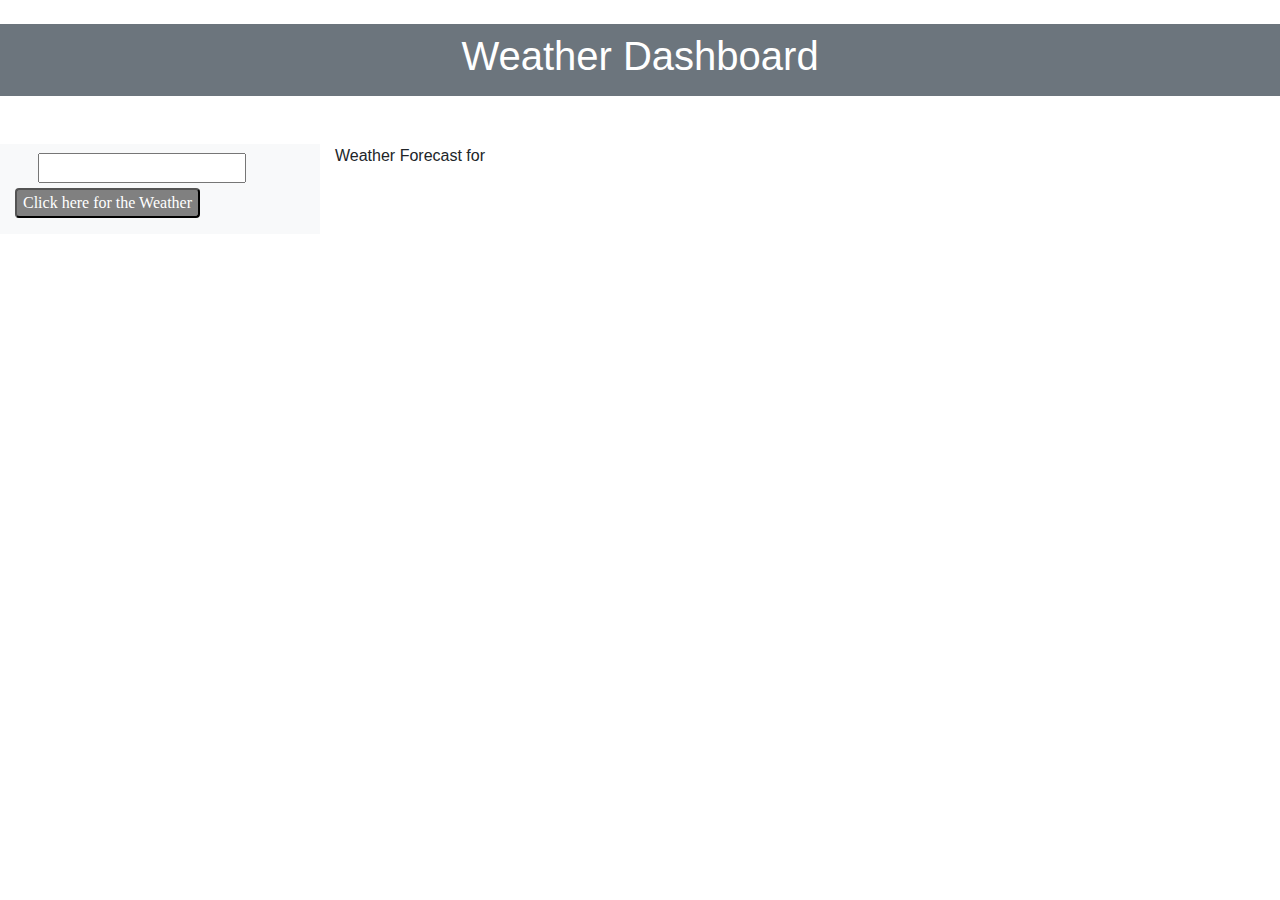
<file: index.html>
<!DOCTYPE html>
<html lang="en">
​

<head>
    <meta charset="UTF-8">
    <meta name="viewport" content="width=device-width, initial-scale=1.0">
    <meta http-equiv="X-UA-Compatible" content="ie=edge">
    <link rel="stylesheet" href="https://stackpath.bootstrapcdn.com/bootstrap/4.4.1/css/bootstrap.min.css"
        integrity="sha384-Vkoo8x4CGsO3+Hhxv8T/Q5PaXtkKtu6ug5TOeNV6gBiFeWPGFN9MuhOf23Q9Ifjh" crossorigin="anonymous">
    <link rel="stylesheet" href="./assets/style.css">
    <title>Weather Dashboard</title>
    ​
</head>
​

<body>
    <header class="container-fluid text-center text-white bg-secondary p-2 mb-5 mt-0">
        <h1>Weather Dashboard</h1>
    </header>
    <div class="container-fluid">
        <div class="row">
            <aside class="col-lg-3 bg-light">

                <div class="form-inline form-group">
                    <input type="text" id="cityName">
                    <!--<datalist id="cityName"></datalist> -->
                    <button id="search-button">
                        Click here for the Weather
                    </button>
                </div>
                <!-- List of Cities Searched  -->
                <ul class="list-group history"></ul>
            </aside>

            <div class="weatherResponse col-lg-9">
                <label id="data-title">Weather Forecast for </label>
                <div class="card-columns">

                </div>
            </div>
        </div>
    </div>
    ​
    <script src="https://code.jquery.com/jquery-3.4.1.slim.min.js"
        integrity="sha384-J6qa4849blE2+poT4WnyKhv5vZF5SrPo0iEjwBvKU7imGFAV0wwj1yYfoRSJoZ+n"
        crossorigin="anonymous"></script>
    <script src='https://ajax.googleapis.com/ajax/libs/jquery/3.4.1/jquery.min.js'></script>
    <script src="https://cdn.jsdelivr.net/npm/popper.js@1.16.0/dist/umd/popper.min.js"
        integrity="sha384-Q6E9RHvbIyZFJoft+2mJbHaEWldlvI9IOYy5n3zV9zzTtmI3UksdQRVvoxMfooAo"
        crossorigin="anonymous"></script>
    <script src="https://stackpath.bootstrapcdn.com/bootstrap/4.4.1/js/bootstrap.min.js"
        integrity="sha384-wfSDF2E50Y2D1uUdj0O3uMBJnjuUD4Ih7YwaYd1iqfktj0Uod8GCExl3Og8ifwB6"
        crossorigin="anonymous"></script>
    ​
    <script>
        $(document).ready(function () {
            $("#search-button").on("click", function () {
                var searchValue = $("#search-value").val();

                // clear input box
                $("#search-value").val("");

                getWeather(searchValue);
            });

            function makeRow(text) {
                var li = $("<li>").addClass("list-group-item list-group-item-action").text(text);
                $(".history").append(li);
            }

            $(".history").on("click", "li", function () {
                getWeather($(this).text());
            });

            function getWeather(searchValue) {

                var cityName;

                $('.weatherResponse').html('');
                var searchDiv = $('<div class="col-sm-2" id="cities">')

                //Search Value is null then take input textbox value 
                if (searchValue === null || searchValue === undefined) {
                    cityName = $('#cityName').val();
                }
                else {
                    cityName = searchValue;
                }
                // console.log("HIstory City", searchValue, " | ", cityName);

                var headerLabel = $('<label id="data-title">Weather Forecast for - >')
                headerLabel.text("Weather Forecast for -" + cityName);
                var div = $('<div class="card-columns">');

                $('.weatherResponse').append(searchDiv);
                $('.weatherResponse').append(headerLabel);
                $('.weatherResponse').append(div);


                var weatherURL = "https://api.openweathermap.org/data/2.5/forecast?q=" + cityName + "&appid=8fe105186902815f35a6f652158c03c9";
                console.log(weatherURL);

                var settings = {
                    "url": weatherURL,
                    "method": "GET",
                    "timeout": 0,
                };

                $.ajax(settings).done(function (response) {
                    weatherCallback(response.list);
                    // create history link for this search
                    if (history.indexOf(cityName) === -1) {
                        history.push(cityName);
                        localStorage.setItem("cityList", JSON.stringify(history));
                        //Add Rows to List on Left Hand side 
                        makeRow(cityName);
                    }
                });


            }
            function weatherCallback(weatherData) {

                console.log("Call Back Function", weatherData);

                for (i = 0; i < weatherData.length; i++) {

                    var cardData = {}

                    cardData.date = weatherData[i].dt_txt;
                    cardData.weather = weatherData[i].weather[0].description;
                    cardData.windSpeed = weatherData[i].wind.speed;
                    cardData.temperature = weatherData[i].main.temp;
                    cardData.humidity = weatherData[i].main.humidity;
                    cardData.icon = weatherData[i].weather[0].icon;



                    var card = $('<div class="card">');
                    var h6 = $('<h6>');
                    var p = $('<p>');
                    var p1 = $('<p1>');
                    var p2 = $('<p>');
                    var p3 = $('<p>');
                    var img = $("<img src='http://openweathermap.org/img/w/" + cardData.icon + ".png' alt='Icon depicting current weather.'>");


                    h6.text(cardData.date);
                    p.text("Current Weather: " + cardData.weather);
                    p1.text("Temperture: " + cardData.temperature);
                    p2.text("Wind Speed: " + cardData.windSpeed);
                    p3.text("Humidity: " + cardData.humidity);

                    card.append(h6, p, p1, p2, p3, img);

                    $('.card-columns').append(card)

                }
                console.log(cardData);
            }
            // get current history, if any
            var history = JSON.parse(localStorage.getItem("cityList")) || [];

            if (history.length > 0) {
                getWeather(history[history.length - 1]);
            }

            for (var i = 0; i < history.length; i++) {
                makeRow(history[i]);
            }
        });

    </script>
</body>
​

</html>
</file>
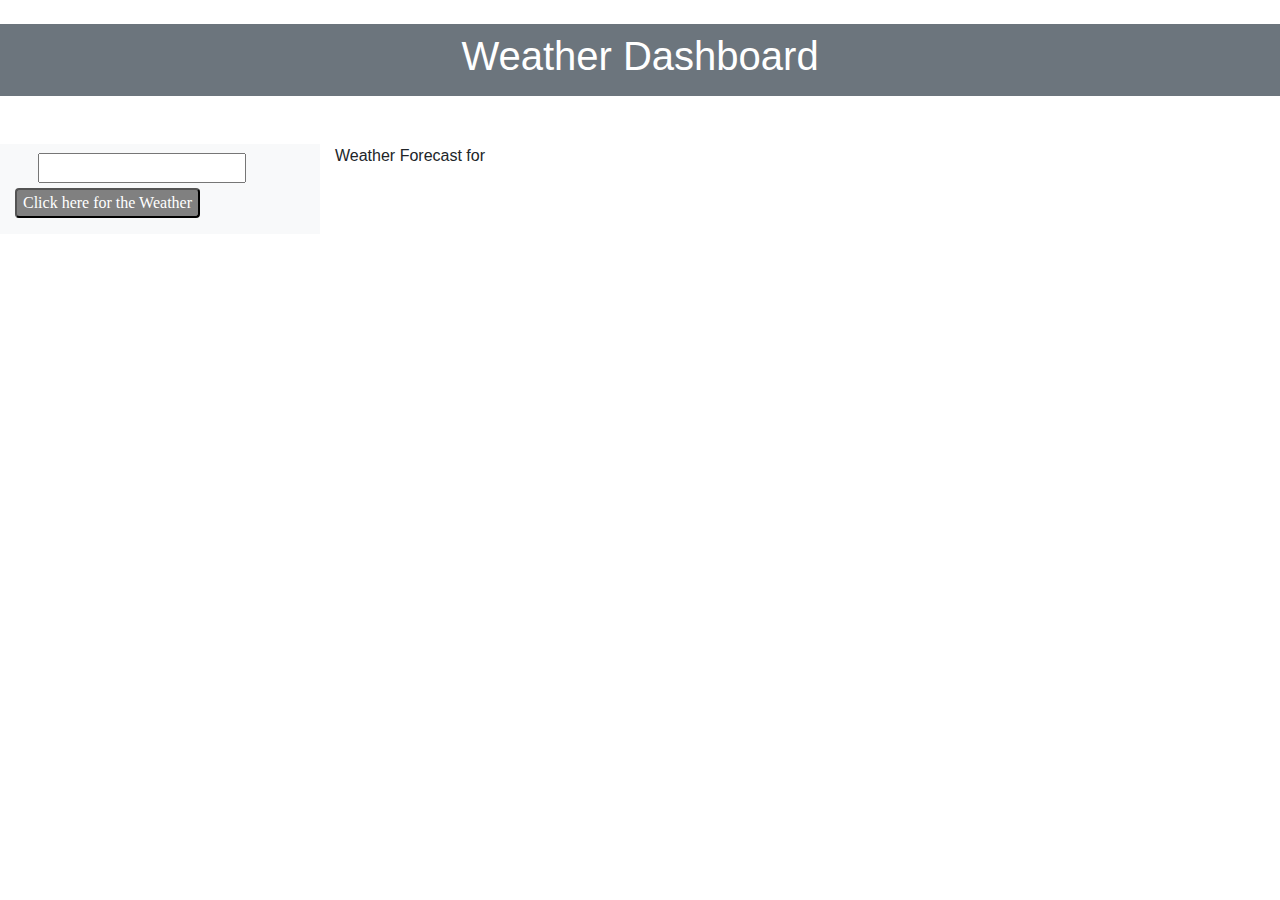
<file: assets/index.html>
<!DOCTYPE html>
<html lang="en">
​

<head>
    <meta charset="UTF-8">
    <meta name="viewport" content="width=device-width, initial-scale=1.0">
    <meta http-equiv="X-UA-Compatible" content="ie=edge">
    <link rel="stylesheet" href="https://stackpath.bootstrapcdn.com/bootstrap/4.4.1/css/bootstrap.min.css"
        integrity="sha384-Vkoo8x4CGsO3+Hhxv8T/Q5PaXtkKtu6ug5TOeNV6gBiFeWPGFN9MuhOf23Q9Ifjh" crossorigin="anonymous">
    <link rel="stylesheet" href="./style.css">
    <title>Weather Dashboard</title>
    ​
</head>
​

<body>
    <header class="container-fluid text-center text-white bg-secondary p-2 mb-5 mt-0">
        <h1>Weather Dashboard</h1>
    </header>
    <div class="container-fluid">
        <div class="row">
            <aside class="col-lg-3 bg-light">

                <div class="form-inline form-group">
                    <input type="text" id="cityName">
                    <!--<datalist id="cityName"></datalist> -->
                    <button id="search-button">
                        Click here for the Weather
                    </button>
                </div>
                <!-- List of Cities Searched  -->
                <ul class="list-group history"></ul>
            </aside>

            <div class="weatherResponse col-lg-9">
                <label id="data-title">Weather Forecast for </label>
                <div class="card-columns">

                </div>
            </div>
        </div>
    </div>
    ​
    <script src="https://code.jquery.com/jquery-3.4.1.slim.min.js"
        integrity="sha384-J6qa4849blE2+poT4WnyKhv5vZF5SrPo0iEjwBvKU7imGFAV0wwj1yYfoRSJoZ+n"
        crossorigin="anonymous"></script>
    <script src='https://ajax.googleapis.com/ajax/libs/jquery/3.4.1/jquery.min.js'></script>
    <script src="https://cdn.jsdelivr.net/npm/popper.js@1.16.0/dist/umd/popper.min.js"
        integrity="sha384-Q6E9RHvbIyZFJoft+2mJbHaEWldlvI9IOYy5n3zV9zzTtmI3UksdQRVvoxMfooAo"
        crossorigin="anonymous"></script>
    <script src="https://stackpath.bootstrapcdn.com/bootstrap/4.4.1/js/bootstrap.min.js"
        integrity="sha384-wfSDF2E50Y2D1uUdj0O3uMBJnjuUD4Ih7YwaYd1iqfktj0Uod8GCExl3Og8ifwB6"
        crossorigin="anonymous"></script>
    ​
    <script>
        $(document).ready(function () {
            $("#search-button").on("click", function () {
                var searchValue = $("#search-value").val();

                // clear input box
                $("#search-value").val("");

                getWeather(searchValue);
            });

            function makeRow(text) {
                var li = $("<li>").addClass("list-group-item list-group-item-action").text(text);
                $(".history").append(li);
            }

            $(".history").on("click", "li", function () {
                getWeather($(this).text());
            });

            function getWeather(searchValue) {

                var cityName;

                $('.weatherResponse').html('');
                var searchDiv = $('<div class="col-sm-2" id="cities">')

                //Search Value is null then take input textbox value 
                if (searchValue === null || searchValue === undefined) {
                    cityName = $('#cityName').val();
                }
                else {
                    cityName = searchValue;
                }
                // console.log("HIstory City", searchValue, " | ", cityName);

                var headerLabel = $('<label id="data-title">Weather Forecast for - >')
                headerLabel.text("Weather Forecast for -" + cityName);
                var div = $('<div class="card-columns">');

                $('.weatherResponse').append(searchDiv);
                $('.weatherResponse').append(headerLabel);
                $('.weatherResponse').append(div);


                var weatherURL = "https://api.openweathermap.org/data/2.5/forecast?q=" + cityName + "&appid=8fe105186902815f35a6f652158c03c9";
                console.log(weatherURL);

                var settings = {
                    "url": weatherURL,
                    "method": "GET",
                    "timeout": 0,
                };

                $.ajax(settings).done(function (response) {
                    weatherCallback(response.list);
                    // create history link for this search
                    if (history.indexOf(cityName) === -1) {
                        history.push(cityName);
                        localStorage.setItem("cityList", JSON.stringify(history));
                        //Add Rows to List on Left Hand side 
                        makeRow(cityName);
                    }
                });


            }
            function weatherCallback(weatherData) {

                console.log("Call Back Function", weatherData);

                for (i = 0; i < weatherData.length; i++) {

                    var cardData = {}

                    cardData.date = weatherData[i].dt_txt;
                    cardData.weather = weatherData[i].weather[0].description;
                    cardData.windSpeed = weatherData[i].wind.speed;
                    cardData.temperature = weatherData[i].main.temp;
                    cardData.humidity = weatherData[i].main.humidity;
                    cardData.icon = weatherData[i].weather[0].icon;



                    var card = $('<div class="card">');
                    var h6 = $('<h6>');
                    var p = $('<p>');
                    var p1 = $('<p1>');
                    var p2 = $('<p>');
                    var p3 = $('<p>');
                    var img = $("<img src='http://openweathermap.org/img/w/" + cardData.icon + ".png' alt='Icon depicting current weather.'>");


                    h6.text(cardData.date);
                    p.text("Current Weather: " + cardData.weather);
                    p1.text("Temperture: " + cardData.temperature);
                    p2.text("Wind Speed: " + cardData.windSpeed);
                    p3.text("Humidity: " + cardData.humidity);

                    card.append(h6, p, p1, p2, p3, img);

                    $('.card-columns').append(card)

                }
                console.log(cardData);
            }
            // get current history, if any
            var history = JSON.parse(localStorage.getItem("cityList")) || [];

            if (history.length > 0) {
                getWeather(history[history.length - 1]);
            }

            for (var i = 0; i < history.length; i++) {
                makeRow(history[i]);
            }
        });

    </script>
</body>
​

</html>
</file>
<file: assets/style.css>
.card {
    position: relative;
    flex-direction: column;
    height: 230px;
    word-wrap: break-word;
    color: white;
    font-family: Cambria, Cochin, Georgia, Times, 'Times New Roman', serif;
    background-color: #bad6f0;
    background-clip: border-box;
    border: 1px solid rgba(0,0,0,.125);
    border-radius: .25rem;
}

#cityName {
    font-size: inherit;
    line-height: inherit;
    margin-left: 8%;
    margin-top: 3%;
    margin-bottom: 2%;
    font-family: Cambria, Cochin, Georgia, Times, 'Times New Roman', serif;
}

.container {
background-color: lightgray;
margin-top: 50px;
margin-bottom: 50px;
}

button {
    border-radius: .25rem;
    background-color: grey;
    color: white;
    font-family: Cambria, Cochin, Georgia, Times, 'Times New Roman', serif;
}
</file>
